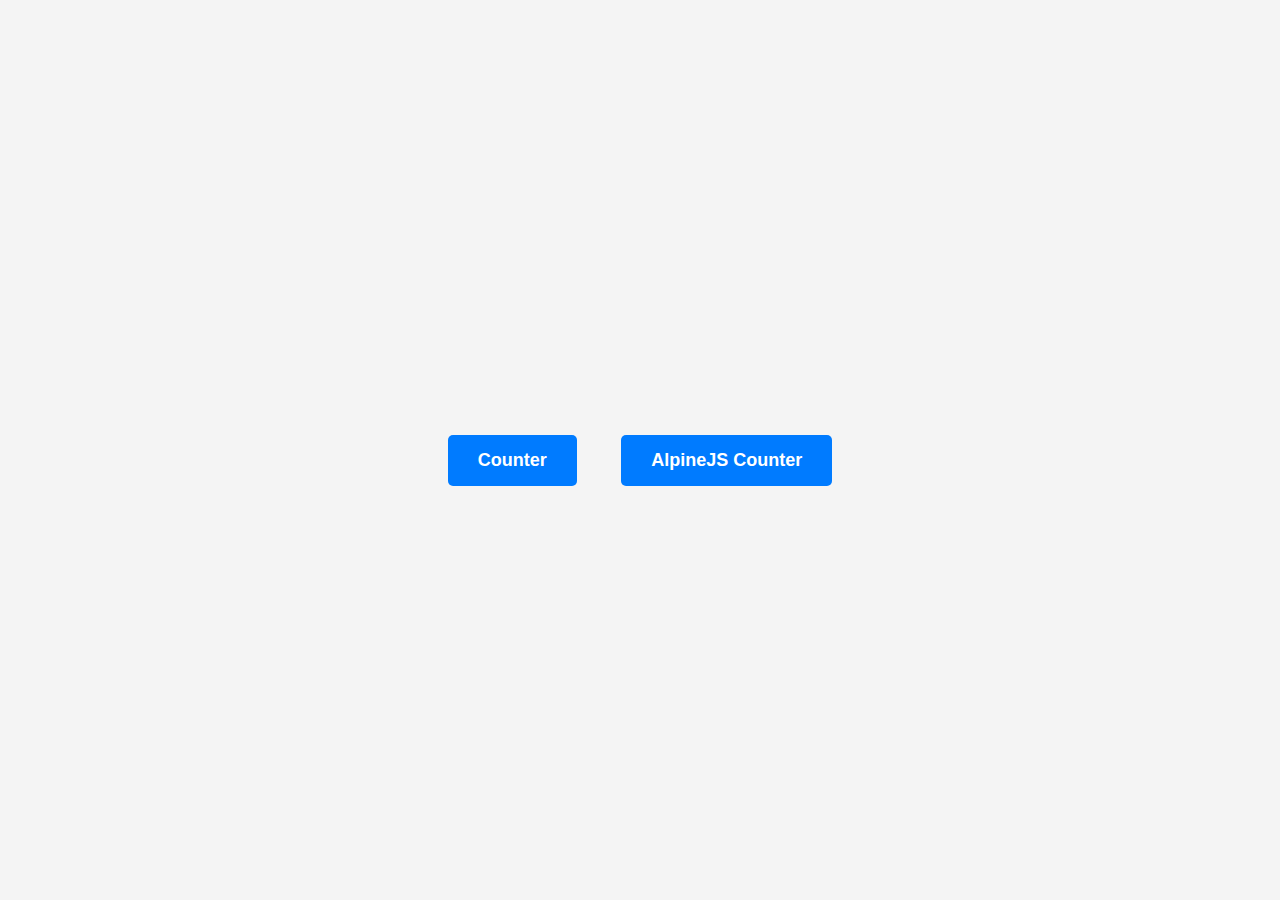
<file: link.html>
<!DOCTYPE html>
<html lang="en">

<head>
    <meta charset="UTF-8">
    <meta name="viewport" content="width=device-width, initial-scale=1.0">
    <title>Counter Links</title>
    <link rel="stylesheet" href="link.css">
</head>

<body>
    <div class="nav-links">
        <a href="index.html">Counter</a>
        <a href="counter.html">AlpineJS Counter</a>
    </div>
</body>

</html>
</file>
<file: link.css>
body {
    font-family: Arial, sans-serif;
    background-color: #f4f4f4;
    display: flex;
    justify-content: center;
    align-items: center;
    height: 100vh;
    margin: 0;
}

.container {
    text-align: center;
    padding: 50px;
    background-color: #fff;
    border: 1px solid #ddd;
    border-radius: 10px;
    box-shadow: 0 4px 8px rgba(0,0,0,0.1);
}

.container h1 {
    margin-bottom: 30px;
    font-size: 24px;
    color: #333;
}

.nav-links {
    margin-top: 20px;
}

.nav-links a {
    display: inline-block;
    margin: 10px 20px;
    padding: 15px 30px;
    text-decoration: none;
    color: #fff;
    background-color: #007bff;
    border-radius: 5px;
    font-weight: bold;
    font-size: 18px;
    transition: background-color 0.3s ease;
}

.nav-links a:hover {
    background-color: #0056b3;
}

.nav-links a:focus,
.nav-links a:active {
    outline: none;
    background-color: #004494;
}
</file>
